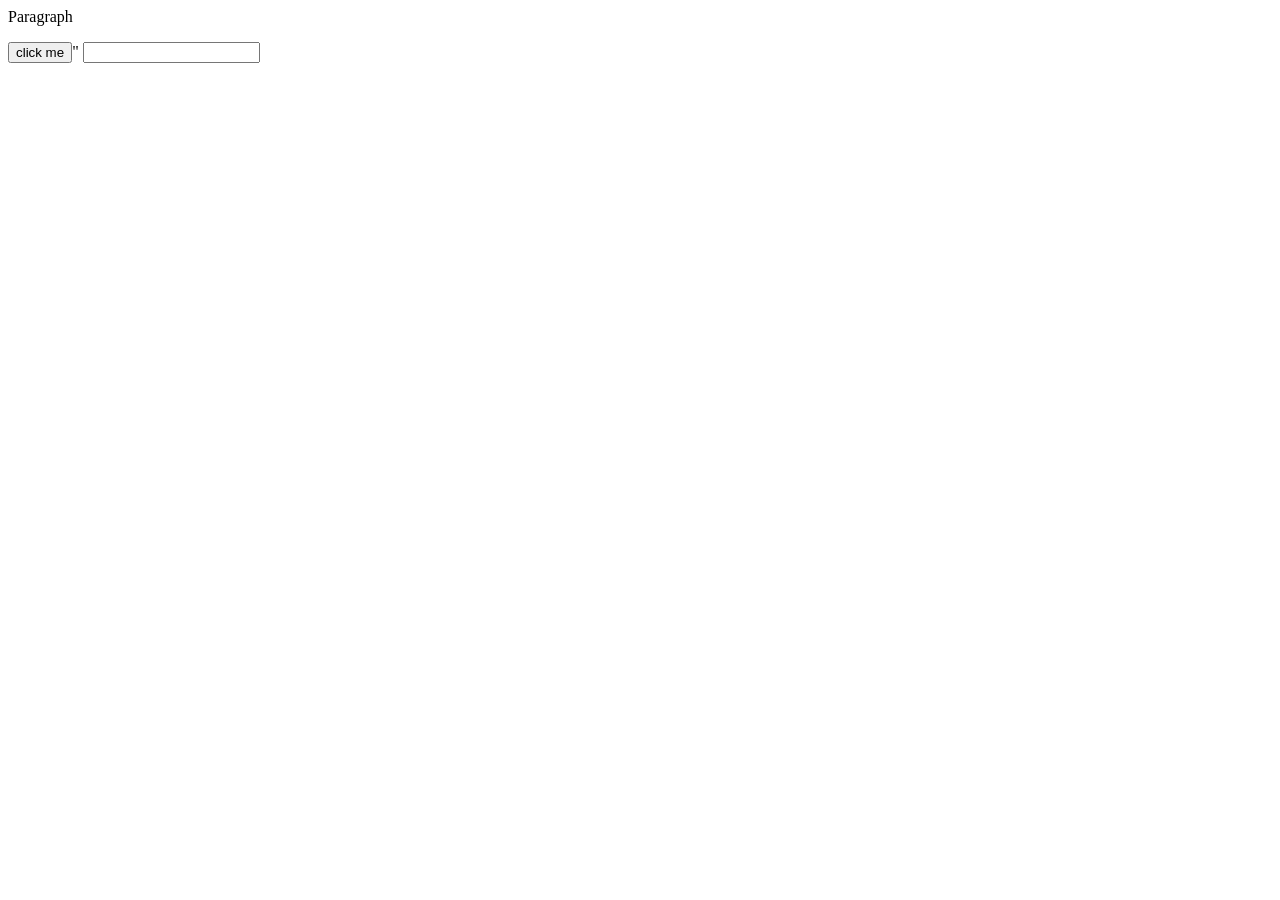
<file: batch412.html>
<html>
    <head>
    </head>
    <body>
        <p id="ptag" class="pclass">This is my fourth batch</p>
        <button onclick="alert('clicked')">click me</button>"
        <input  id="input" type="text" onchange="example()"></input>
        <p id="inputfield"></p>
    </body>
    <script src="javascript.js"></script>
</html>
</file>
